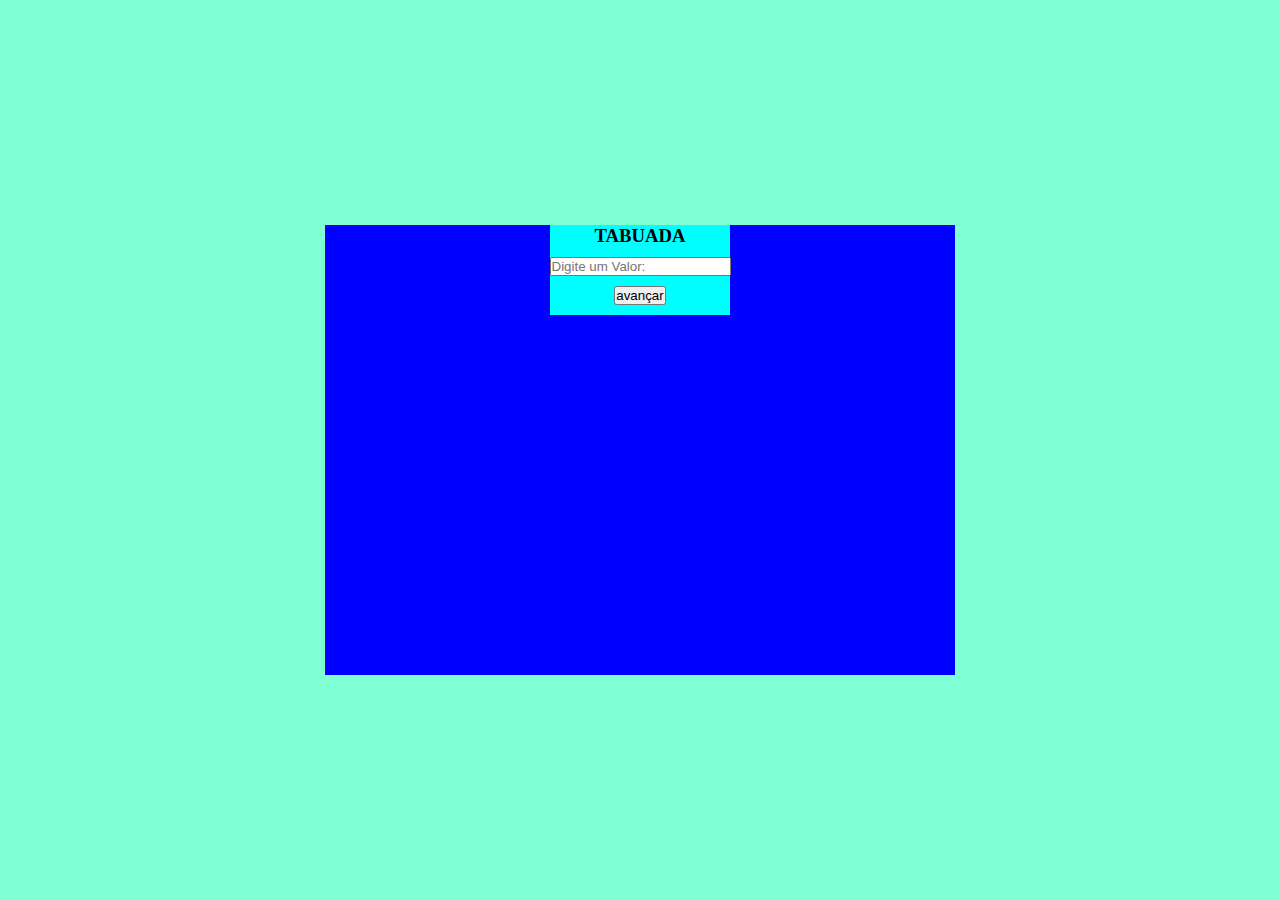
<file: Desafio/index.html>
<!DOCTYPE html>
<html lang="en">
<head>
    <meta charset="UTF-8">
    <meta name="viewport" content="width=device-width, initial-scale=1.0">
    <link rel="stylesheet" href="style.css">
    <title>Desafio Calculadora</title>
</head>
<body>
    <div class="container">
        <div class="cabecalho">
            <h3>TABUADA</h3>
            <input type="text" placeholder="Digite um Valor: ">
            <button>avançar</button>    
        </div>
        <div id="container-resultado">
    
        </div>
    </div>
   

   

    
</body>
</html>
</file>
<file: Desafio/style.css>
*{
    margin: 0;
    padding: 0;
    box-sizing: border-box;
}
body{
    display: flex;
    height: 100vh;
    width: auto;
    background-color: aquamarine;
    justify-content: center;
    align-items: center;
}

.container{

    display: flex;
    justify-content: center;
    height: 50vh;
    width: 70vh;
    background-color: blue;


}
.cabecalho {
    display: flex;
    align-items: center;
    flex-direction: column;
    gap: 10px;
    height: 10vh;
    width: 20vh;
    background-color: aqua;
}
.container-resultado{
    height: 5vh;
    width: 5vh;
    background-color: bisque;
}
</file>
